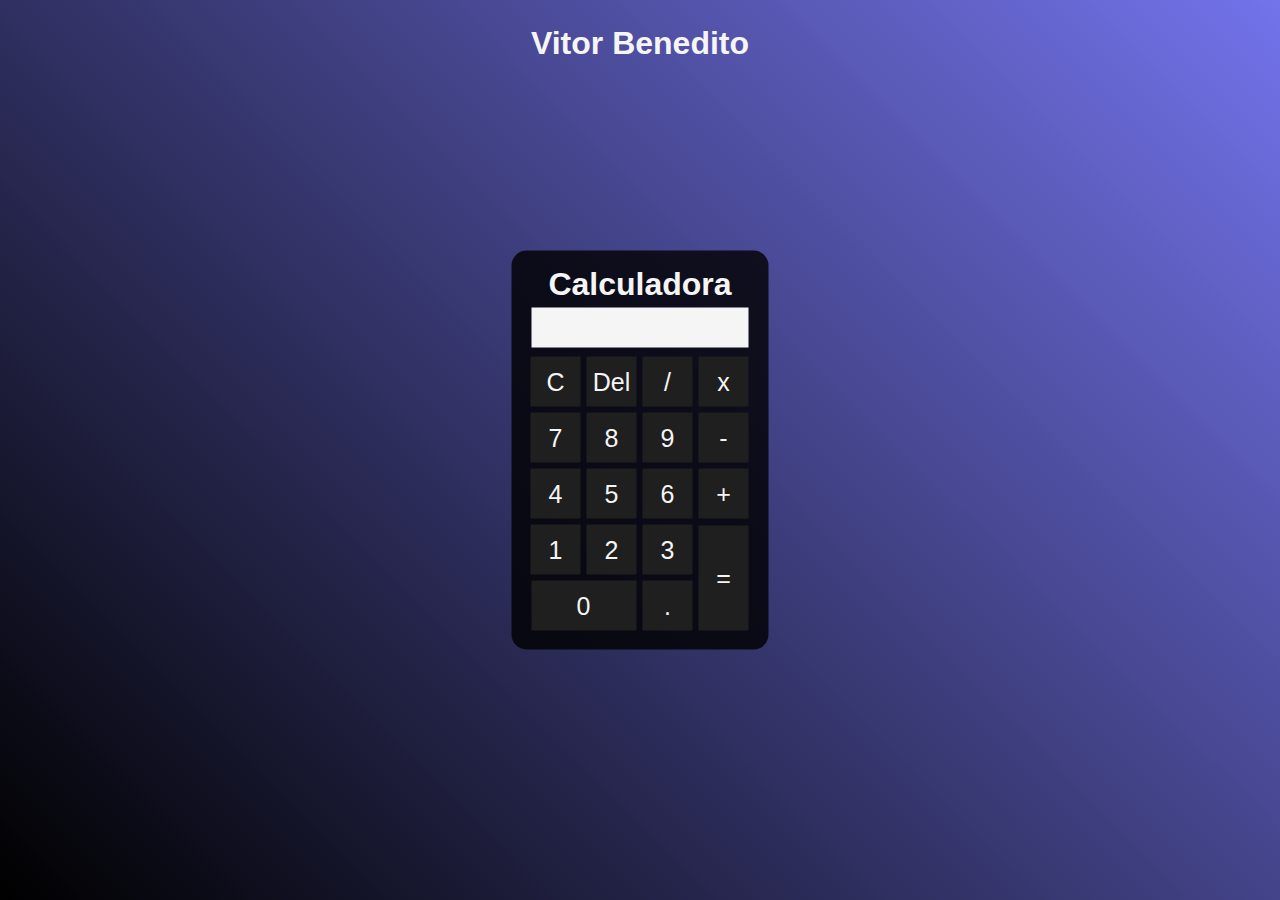
<file: index.html>
<!DOCTYPE html>
<html lang="pt-br">
<head>
    <meta charset="UTF-8">
    <meta http-equiv="X-UA-Compatible" content="IE=edge">
    <meta name="viewport" content="width=device-width, initial-scale=1.0">
    <link rel="stylesheet" href="Styles/index.css">
    <title>Calculadora JS</title>
</head>
<body>
     <div class="fundo"><!--Começo div que engloba todo conteúdo da página-->
        <h1 id="title">Vitor Benedito</h1><!--H1 título-->
        <div class="calculadora"><!--Div que engloba todo contéudo da calculadora-->
            <h1>Calculadora</h1>
            <p id="resultado"></p><!--Caixa de diálogo-->
            <table><!--Tag para criar a tabela que forma a calculadora-->
                <tr><!--Coluna da calculadora-->
                    <td><button class="botao" onclick="clean()">C</button></td><!--Botão limpa conteúdo-->
                    <td><button class="botao" onclick="back()">Del</button></td><!--Botão delete-->
                    <td><button class="botao" onclick="insert('/')">/</button></td><!--Operação-->
                    <td><button class="botao" onclick="insert('*')">x</button></td><!--Operação-->
                </tr>
                <tr><!--Coluna da calculadora-->
                    <td><button class="botao" onclick="insert('7')">7</button></td><!--Número-->
                    <td><button class="botao" onclick="insert('8')">8</button></td><!--Número-->
                    <td><button class="botao" onclick="insert('9')">9</button></td><!--Número-->
                    <td><button class="botao" onclick="insert('-')">-</button></td><!--Operação-->
                </tr>
                <tr><!--Coluna da calculadora-->
                    <td><button class="botao" onclick="insert('4')">4</button></td><!--Número-->
                    <td><button class="botao" onclick="insert('5')">5</button></td><!--Número-->
                    <td><button class="botao" onclick="insert('6')">6</button></td><!--Número-->
                    <td><button class="botao" onclick="insert('+')">+</button></td><!--Operação-->
                </tr>
                <tr><!--Coluna da calculadora-->
                    <td><button class="botao" onclick="insert('1')">1</button></td><!--Número-->
                    <td><button class="botao" onclick="insert('2')">2</button></td><!--Número-->
                    <td><button class="botao" onclick="insert('3')">3</button></td><!--Número-->
                    <td rowspan="2"><button class="botao" style="height: 105px;" onclick="calcular()">=</button></td><!--Botão igual-->
                </tr>
                <tr>
                    <td colspan="2"><button class="botao" style="width: 105px;" onclick="insert('0')">0</button></td><!--Número-->
                    <td><button class="botao" onclick="insert('.')">.</button></td><!--Ponto-->
                </tr>
            </table>
        </div>
     </div>
    <script src="Scripts/index.js"></script>
</body>
</html>
</file>
<file: Styles/index.css>
* {
    margin: 0;
    padding: 0;
}

.fundo {
    background-image: linear-gradient(45deg,black,rgb(115, 115, 235));/*Fundo degradê*/
    height: 100vh;
    color: whitesmoke;/*Cor letras*/
    font-family: 'Arial';
    text-align: center;
}

#title {/*Titulo espaço parte de cima*/
    padding-top: 25px;
}

.calculadora {/*Box da calculadora por completo*/
    position: absolute;
    background-color: rgba(0, 0, 0, 0.8);
    top: 50%;
    left: 50%;
    transform: translate(-50%,-50%);
    border-radius: 15px;
    padding: 15px;
}

#resultado {/*Caixa de diálogo*/
    width: 207px;
    background-color: whitesmoke;
    height: 30px;
    margin: 5px;
    font-size: 25px;
    color: black;
    text-align: right;
    padding: 5px;
}

.botao {/*Botões em geral*/
    width: 50px;
    height: 50px;
    font-size: 25px;
    cursor: pointer;
    margin: 2px;
    background-color: rgb(31, 31, 31);
    border: none;
    color: whitesmoke;
}

.botao:hover {/*Mudança quando passsa o mouse nas teclas*/
    background-color: rgb(115, 115, 235);
}
</file>
